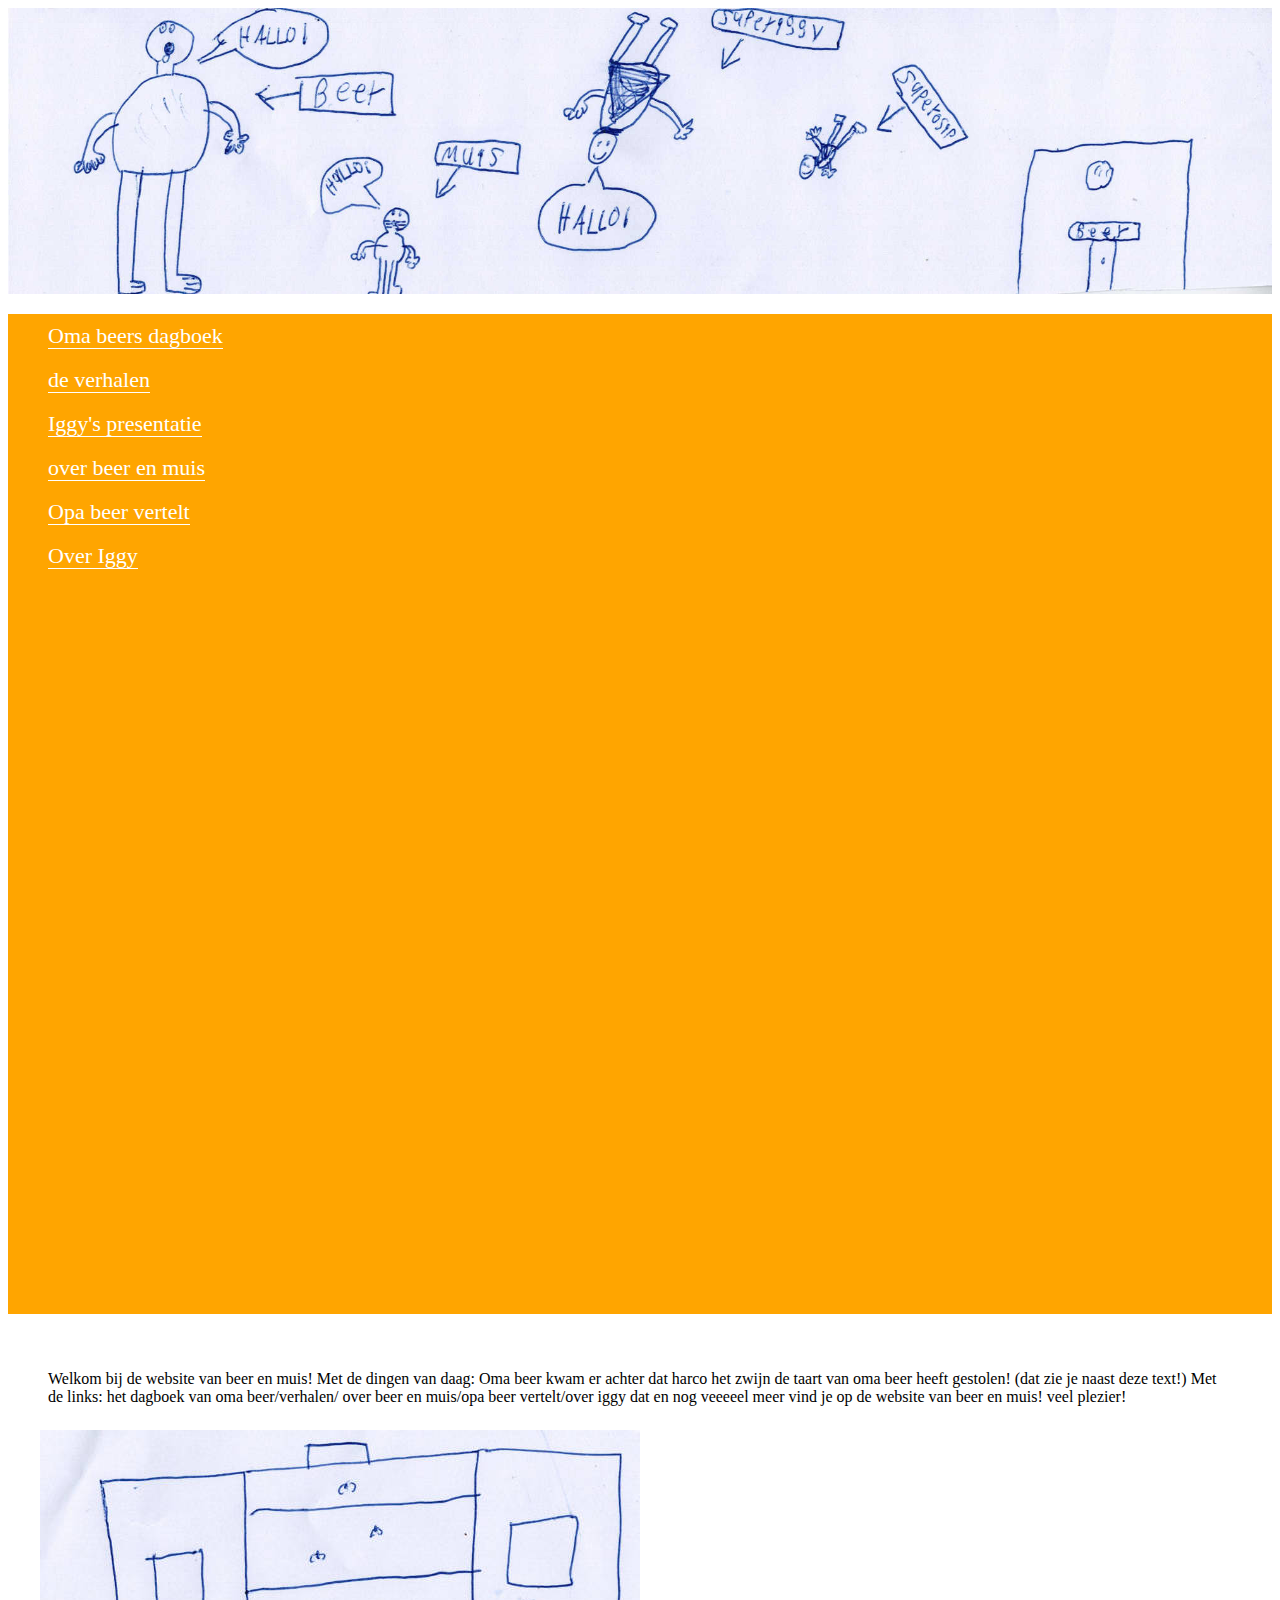
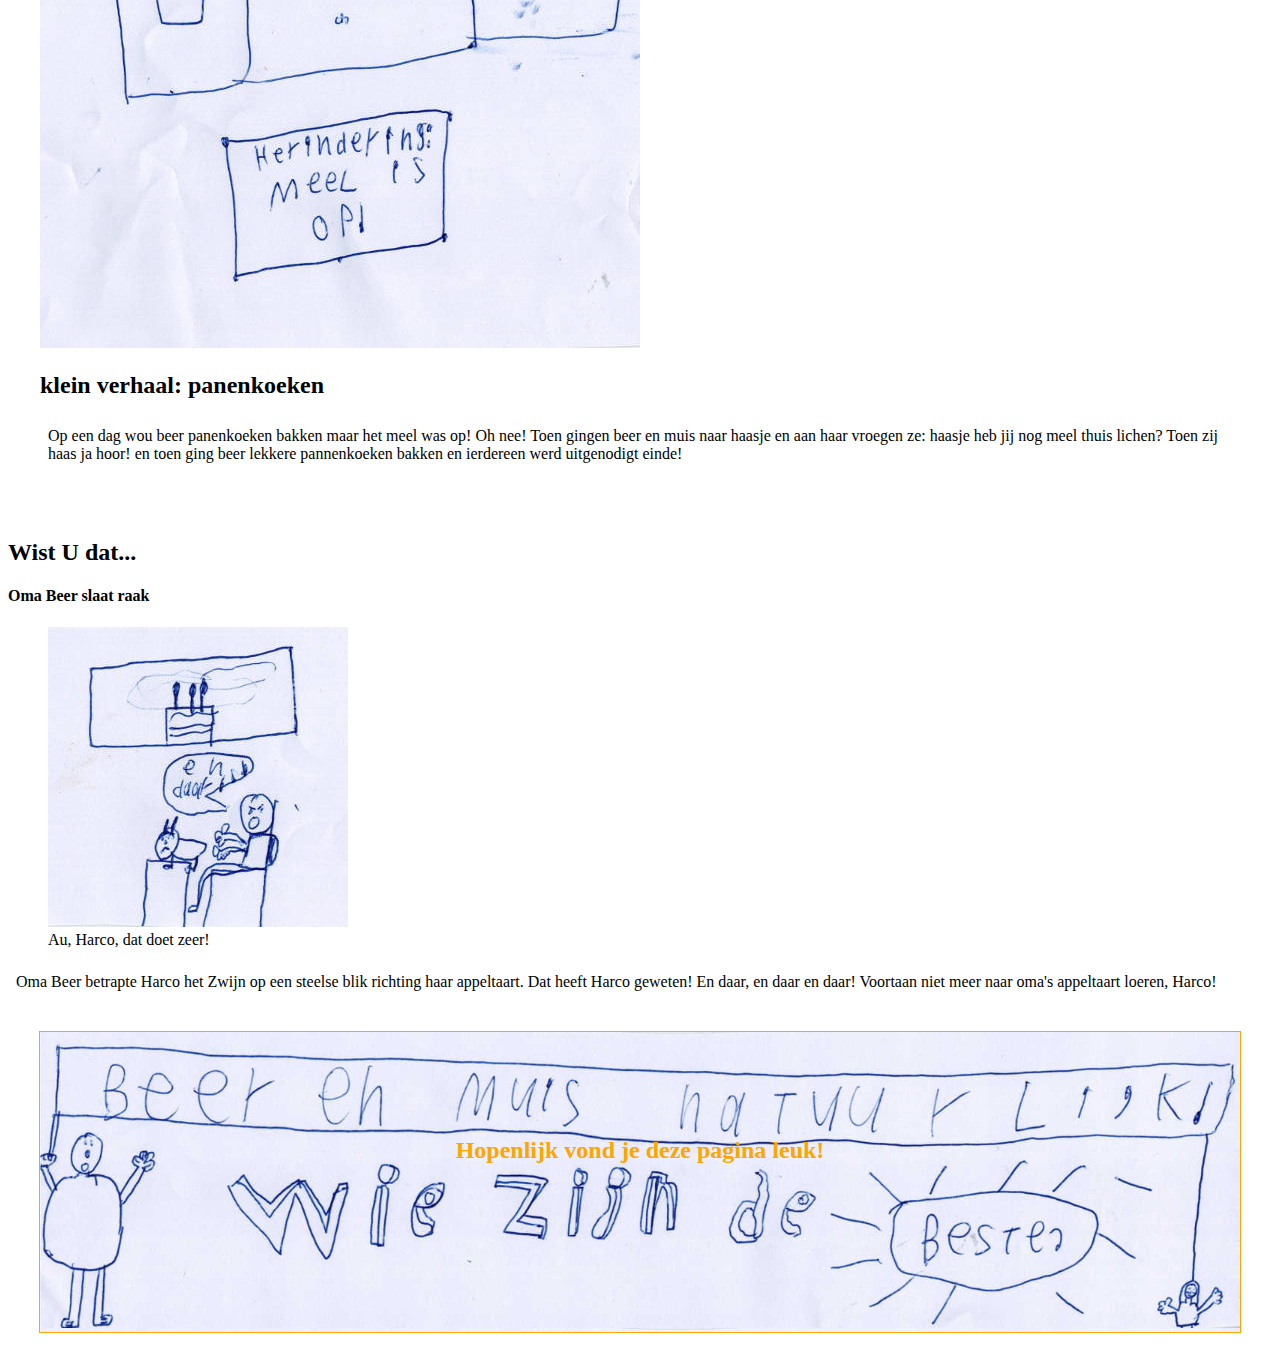
<file: index.html>
<!DOCTYPE html>
<html>
  <head>
    <meta name="author" content="Iggy Kroon">
    <meta charset="utf-8">
    <meta name="viewport" content="width=device-width, initial-scale=1.0">
    <link rel="stylesheet" href="http://www.w3schools.com/lib/w3.css">
    <link rel="stylesheet" href="css/style.css">
    <title>Beer en muis</title>
  </head>
  <body>
    <div class="w3-container">
      <header>
        <img src="images/beermuis_banner.jpg" alt="Header beer en muis" />
      </header>
      <div class="w3-row">
        <div class="w3-col m3">
          <nav class="navigatie">
            <ul>
              <li><a href="omabeer/index.html" class="navigatie_item">Oma beers dagboek</a></li>
              <li><a href="beerenmuis/index.html" class="navigatie_item">de verhalen</a></li>
              <li><a href="presentatie/index.html" class="navigatie_item">Iggy's presentatie</a></li>
              <li><a href="#" class="navigatie_item">over beer en muis</a></li>
              <li><a href="#" class="navigatie_item">Opa beer vertelt</a></li>
              <li><a href="#" class="navigatie_item">Over Iggy</a></li>
            </ul>

          </nav>
        </div>
        <div class="w3-col m6">
          <article class="hoofdartikel">
            <p>
              Welkom bij de website van beer en muis! Met de dingen van daag: Oma beer
              kwam er achter dat harco het zwijn de taart van oma beer heeft gestolen!
              (dat zie je naast deze text!) Met de links: het dagboek van oma beer/verhalen/
              over beer en muis/opa beer vertelt/over iggy dat en nog veeeeel meer vind
              je op de website van beer en muis! veel plezier!
            </p>
            <img src="images/herinnering.jpg" alt="tekening herinnering" />
            <h2>klein verhaal: panenkoeken</h2>
            <p>
              Op een dag wou beer panenkoeken bakken maar het meel was op!
              Oh nee! Toen gingen beer en muis naar haasje en aan haar vroegen ze:
              haasje heb jij nog meel thuis lichen? Toen zij haas ja hoor! en
              toen ging beer lekkere pannenkoeken bakken en ierdereen werd uitgenodigt
              einde!
            </p>
          </article>
        </div>
        <div class="w3-col m3">
          <aside class="">
            <h2>Wist U dat...</h2>
            <section>
              <h4>Oma Beer slaat raak</h4>
              <figure>
                <img src="images/omageeftklappen.jpg" alt="Oma geeft klappen" />
                <figcaption>Au, Harco, dat doet zeer!</figcaption>
              </figure>
              <p>
                Oma Beer betrapte Harco het Zwijn op een steelse blik richting haar appeltaart.
                Dat heeft Harco geweten! En daar, en daar en daar! Voortaan niet meer naar oma's appeltaart loeren, Harco!
              </p>
            </section>
          </aside>
        </div>
      </div>
      <div class="w3-row">
        <footer class="footer">
          <p>
            <br>
            <br>
            <br><center><h2>Hopenlijk vond je deze pagina leuk!</h2></center>
          </p>
        </footer>
      </div>
    </div>

  </body>
</html>
</file>
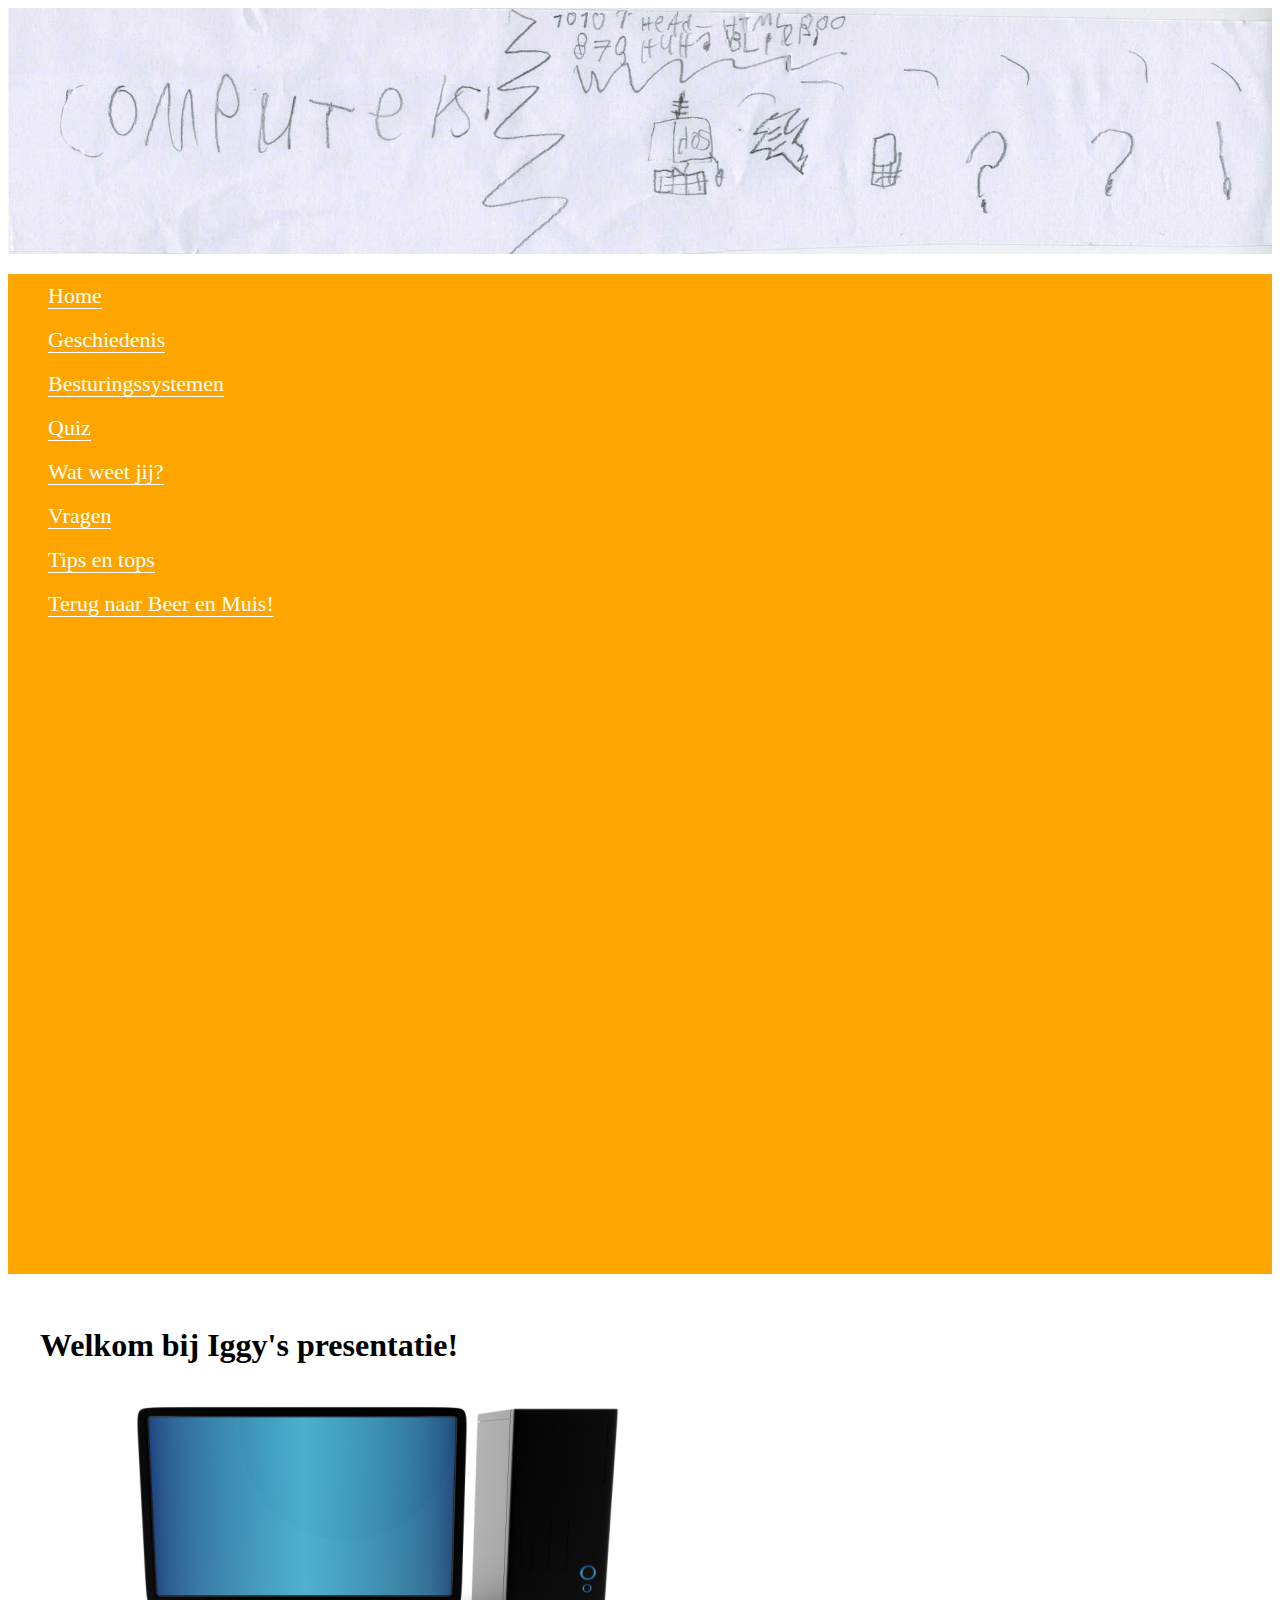
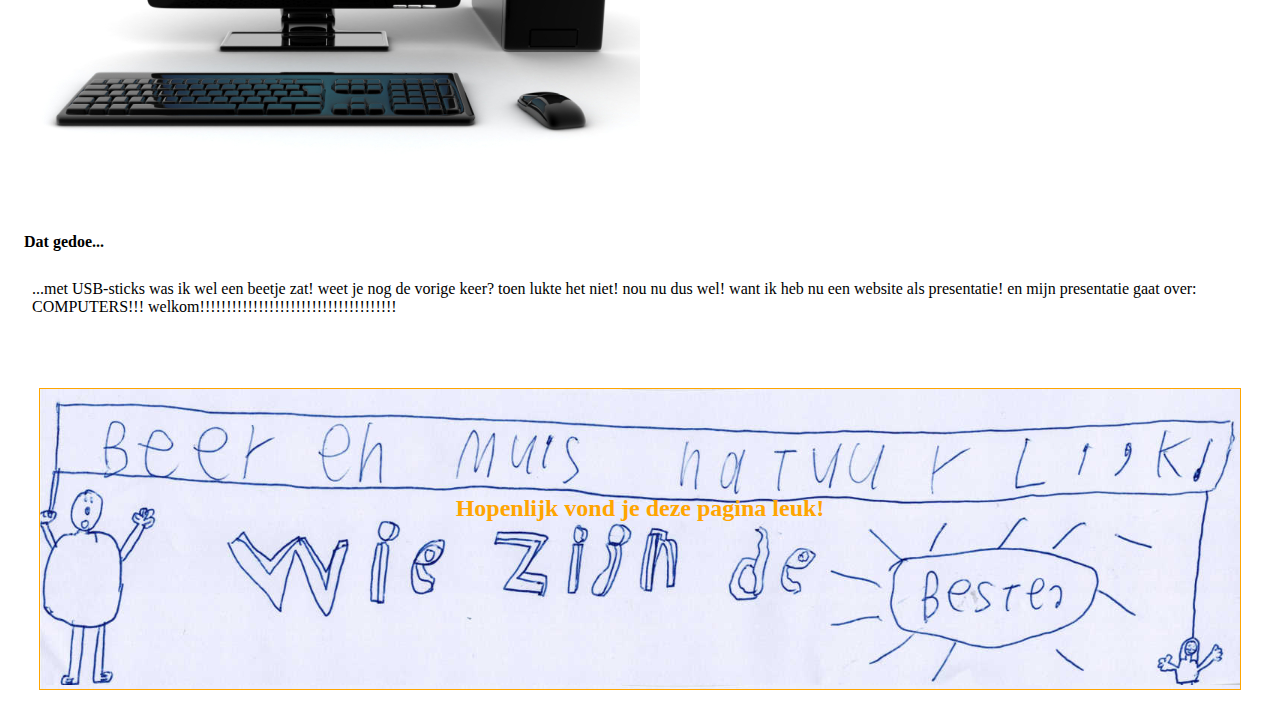
<file: presentatie/index.html>
<!DOCTYPE html>
<html>
  <head>
    <meta name="author" content="Iggy Kroon">
    <meta charset="utf-8">
    <meta name="viewport" content="width=device-width, initial-scale=1.0">
    <link rel="stylesheet" href="http://www.w3schools.com/lib/w3.css">
    <link rel="stylesheet" href="../css/style.css">
    <title>Iggy's presentatie</title>
  </head>
  <body>
    <div class="w3-container">
      <header>
        <img src="images/banner_presentatie.jpg" alt="Header presentatie" />
      </header>
      <div class="w3-row">
        <div class="w3-col m3">
          <nav class="navigatie">
            <ul>
              <li><a href="index.html" class="navigatie_item">Home</a></li>
              <li><a href="hoofdstuk1.html" class="navigatie_item">Geschiedenis</a></li>
              <li><a href="hoofdstuk2.html" class="navigatie_item">Besturingssystemen</a></li>
              <li><a href="hoofdstuk3.html" class="navigatie_item">Quiz</a></li>
              <li><a href="hoofdstuk4.html" class="navigatie_item">Wat weet jij?</a></li>
              <li><a href="hoofdstuk5.html" class="navigatie_item">Vragen</a></li>
              <li><a href="hoofdstuk6.html" class="navigatie_item">Tips en tops</a></li>
              <li><a href="../index.html" class="navigatie_item">Terug naar Beer en Muis!</a></li>
            </ul>

          </nav>
        </div>
        <div class="w3-col m6">
          <article class="hoofdartikel">
            <h1>Welkom bij Iggy's presentatie!</h1>
            <img src="images/computer.jpg" alt="computer" />
          </article>
        </div>
        <div class="w3-col m3">
          <aside class="zijartikel">
            <article class="intro">
              <h4>Dat gedoe...</h4>
              <p>
                ...met USB-sticks was ik wel een beetje zat!
                weet je nog de vorige keer? toen lukte het niet!
                nou nu dus wel! want ik heb nu een website als presentatie!
                en mijn presentatie gaat over: COMPUTERS!!!
                welkom!!!!!!!!!!!!!!!!!!!!!!!!!!!!!!!!!!!!!
              </p>

            </article>
          </aside>
        </div>
      </div>
      <div class="w3-row">
        <footer class="footer">
          <p>
            <br>
            <br>
            <br><center><h2>Hopenlijk vond je deze pagina leuk!</h2></center>
          </p>
        </footer>
      </div>
    </div>

  </body>
</html>
</file>
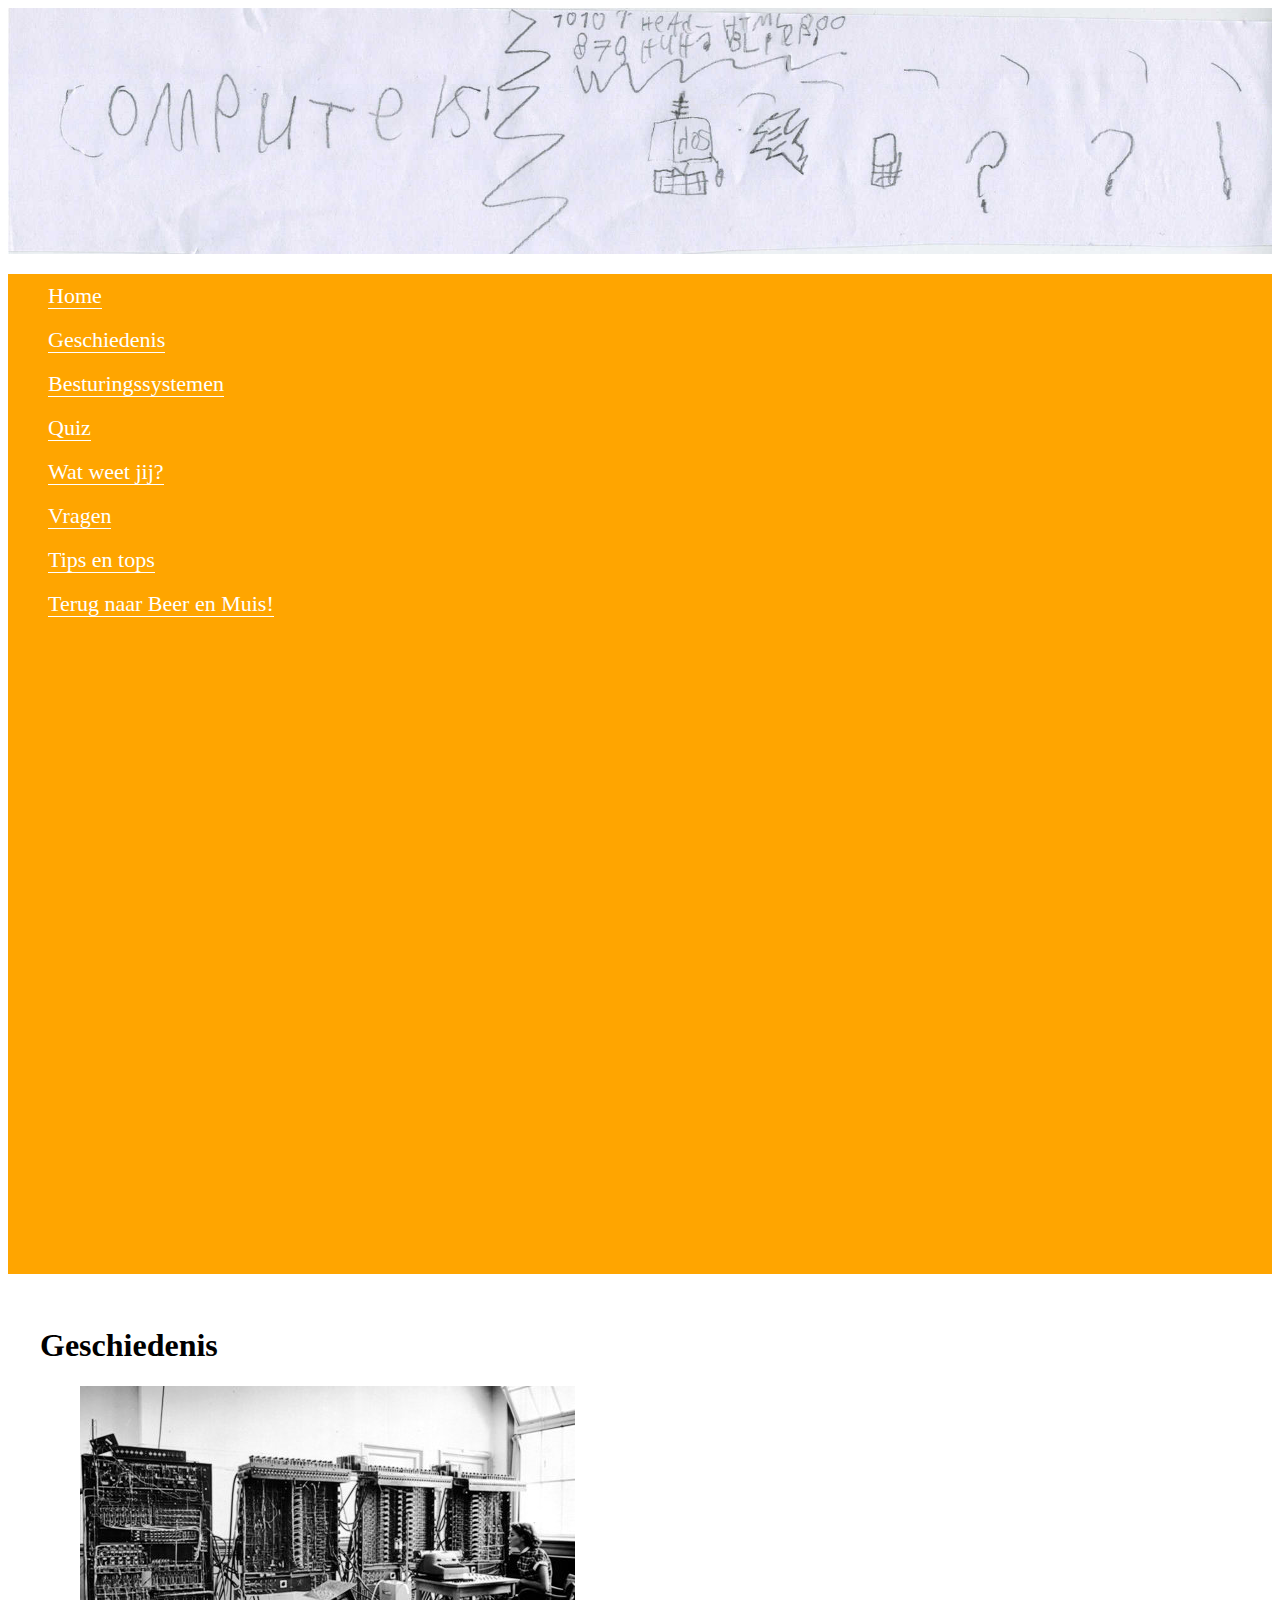
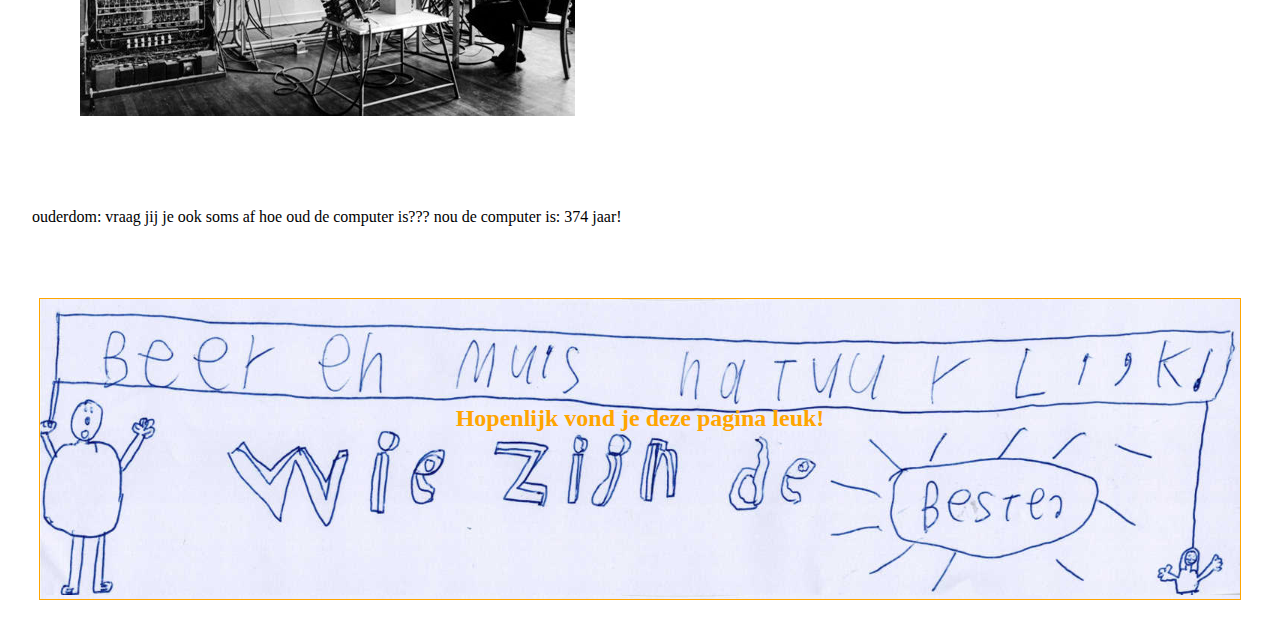
<file: presentatie/hoofdstuk1.html>
<!DOCTYPE html>
<html>
  <head>
    <meta name="author" content="Iggy Kroon">
    <meta charset="utf-8">
    <meta name="viewport" content="width=device-width, initial-scale=1.0">
    <link rel="stylesheet" href="http://www.w3schools.com/lib/w3.css">
    <link rel="stylesheet" href="../css/style.css">
    <title>Iggy's presentatie - ouderdom</title>
  </head>
  <body>
    <div class="w3-container">
      <header>
        <img src="images/banner_presentatie.jpg" alt="Header presentatie" />
      </header>
      <div class="w3-row">
        <div class="w3-col m3">
          <nav class="navigatie">
            <ul>
              <li><a href="index.html" class="navigatie_item">Home</a></li>
              <li><a href="hoofdstuk1.html" class="navigatie_item">Geschiedenis</a></li>
              <li><a href="hoofdstuk2.html" class="navigatie_item">Besturingssystemen</a></li>
              <li><a href="hoofdstuk3.html" class="navigatie_item">Quiz</a></li>
              <li><a href="hoofdstuk4.html" class="navigatie_item">Wat weet jij?</a></li>
              <li><a href="hoofdstuk5.html" class="navigatie_item">Vragen</a></li>
              <li><a href="hoofdstuk6.html" class="navigatie_item">Tips en tops</a></li>
              <li><a href="../index.html" class="navigatie_item">Terug naar Beer en Muis!</a></li>
            </ul>

          </nav>
        </div>
        <div class="w3-col m6">
          <article class="hoofdartikel">
            <h1>Geschiedenis</h1>
            <figure>
              <img src="images/computer1.jpg" alt="oude computer" />
            </figure>
          </article>
        </div>
        <div class="w3-col m3">
          <aside class="zijartikel">
            <article class="intro">
              <p>
              ouderdom: vraag jij je
              ook soms af hoe oud de computer is???
              nou de computer is: 374 jaar!
              </p>

            </article>
          </aside>
        </div>
      </div>
      <div class="w3-row">
        <footer class="footer">
          <p>
            <br>
            <br>
            <br><center><h2>Hopenlijk vond je deze pagina leuk!</h2></center>
          </p>
        </footer>
      </div>
    </div>

  </body>
</html>
</file>
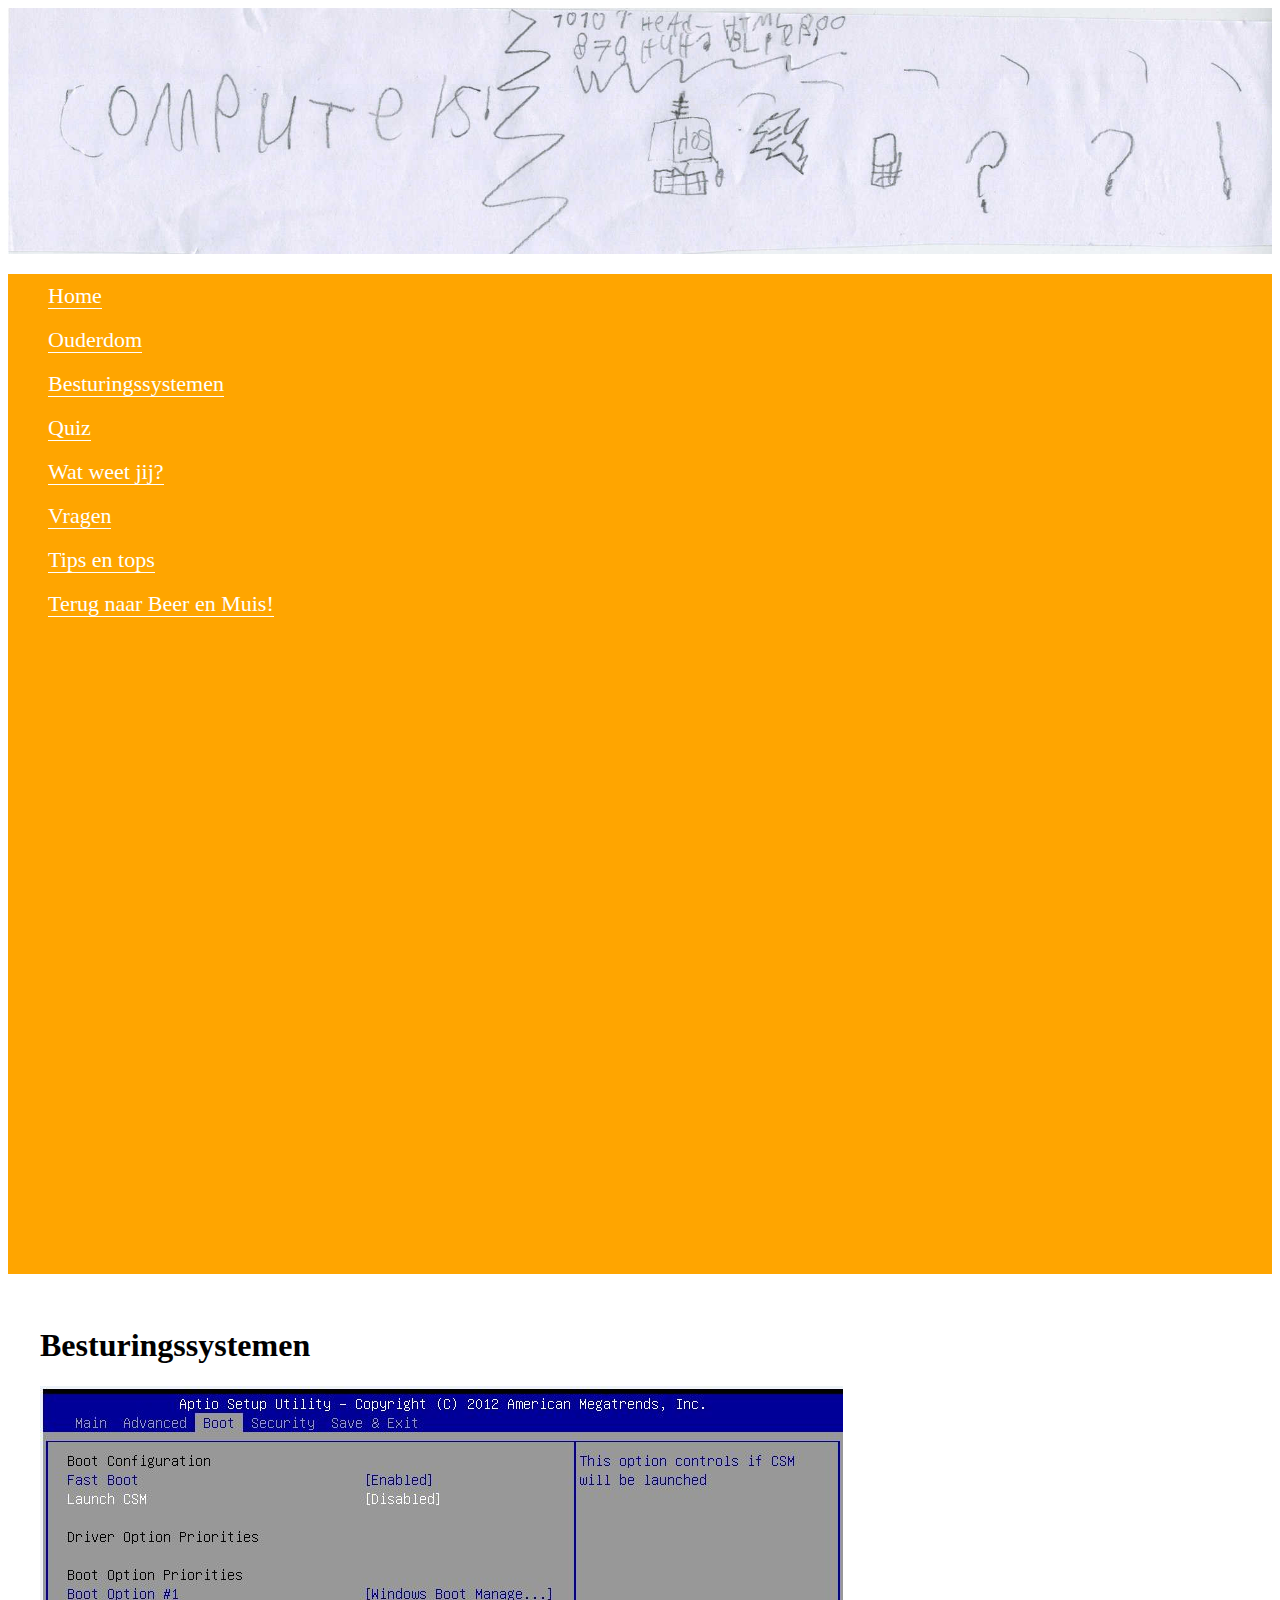
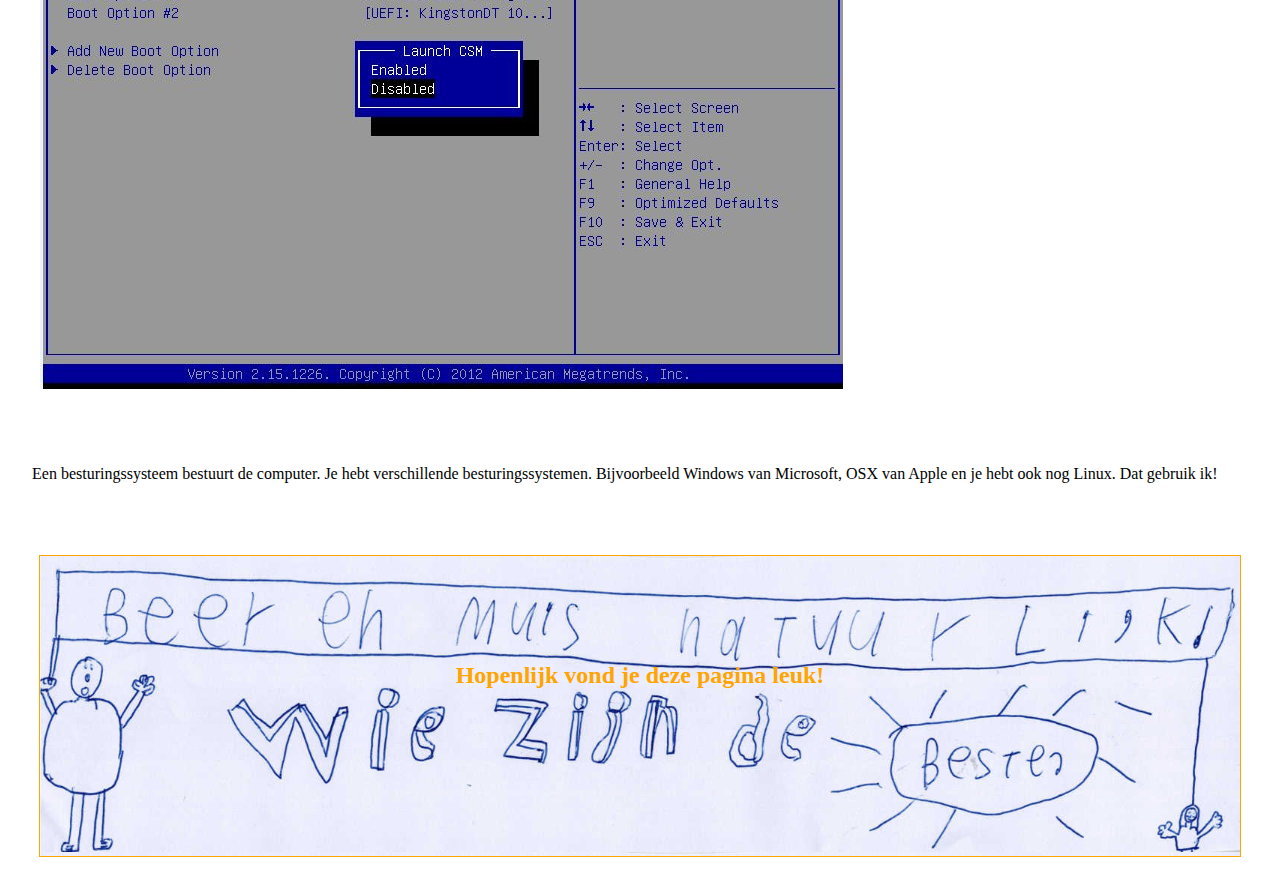
<file: presentatie/hoofdstuk2.html>
<!DOCTYPE html>
<html>
  <head>
    <meta name="author" content="Iggy Kroon">
    <meta charset="utf-8">
    <meta name="viewport" content="width=device-width, initial-scale=1.0">
    <link rel="stylesheet" href="http://www.w3schools.com/lib/w3.css">
    <link rel="stylesheet" href="../css/style.css">
    <title>Iggy's presentatie - besturingssystemen</title>
  </head>
  <body>
    <div class="w3-container">
      <header>
        <img src="images/banner_presentatie.jpg" alt="Header presentatie" />
      </header>
      <div class="w3-row">
        <div class="w3-col m3">
          <nav class="navigatie">
            <ul>
              <li><a href="index.html" class="navigatie_item">Home</a></li>
              <li><a href="hoofdstuk1.html" class="navigatie_item">Ouderdom</a></li>
              <li><a href="hoofdstuk2.html" class="navigatie_item">Besturingssystemen</a></li>
              <li><a href="hoofdstuk3.html" class="navigatie_item">Quiz</a></li>
              <li><a href="hoofdstuk4.html" class="navigatie_item">Wat weet jij?</a></li>
              <li><a href="hoofdstuk5.html" class="navigatie_item">Vragen</a></li>
              <li><a href="hoofdstuk6.html" class="navigatie_item">Tips en tops</a></li>
              <li><a href="../index.html" class="navigatie_item">Terug naar Beer en Muis!</a></li>
            </ul>

          </nav>
        </div>
        <div class="w3-col m6">
          <article class="hoofdartikel">
            <h1>Besturingssystemen</h1>
            <img src="images/dos1.jpg" alt="computer" />
          </article>
        </div>
        <div class="w3-col m3">
          <aside class="zijartikel">
            <article class="intro">
              <p>
                Een besturingssysteem bestuurt de computer. Je hebt verschillende besturingssystemen.
                Bijvoorbeeld Windows van Microsoft, OSX van Apple en je hebt ook nog Linux. Dat gebruik ik!
              </p>

            </article>
          </aside>
        </div>
      </div>
      <div class="w3-row">
        <footer class="footer">
          <p>
            <br>
            <br>
            <br><center><h2>Hopenlijk vond je deze pagina leuk!</h2></center>
          </p>
        </footer>
      </div>
    </div>

  </body>
</html>
</file>
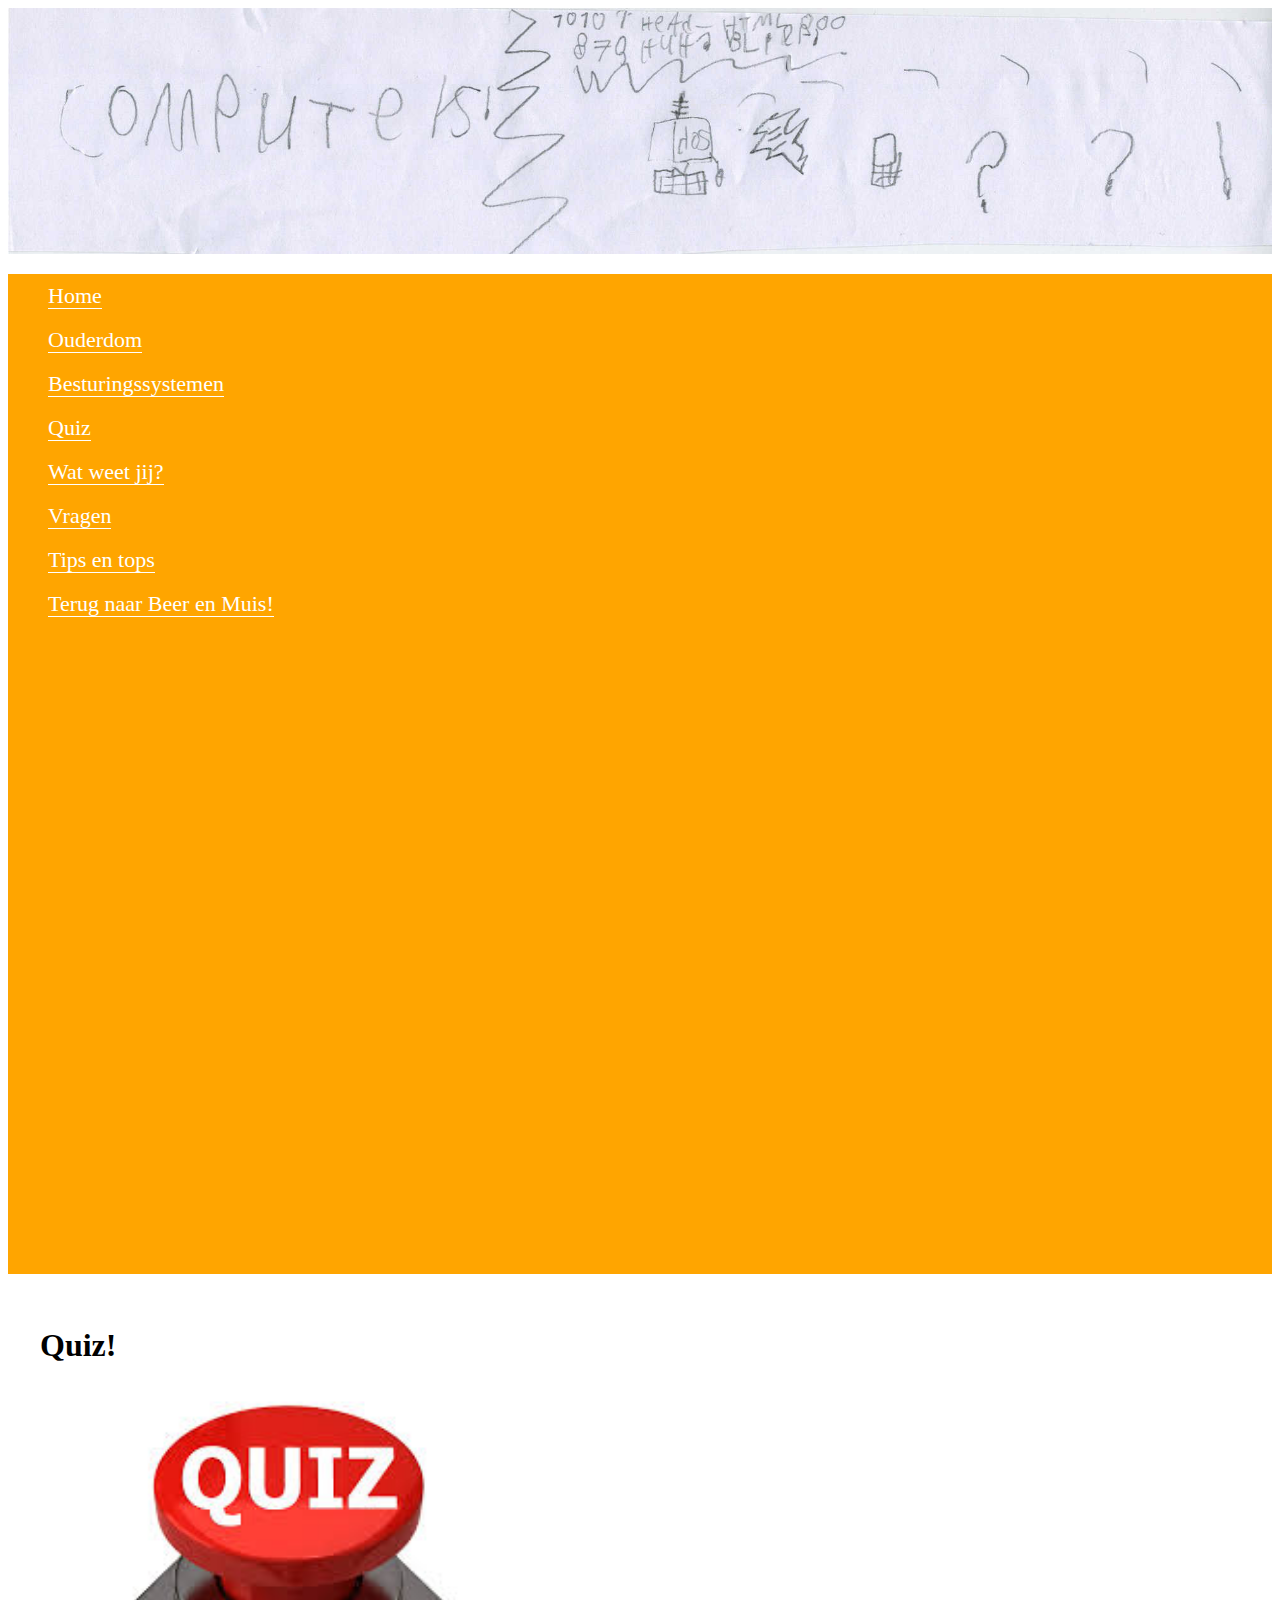
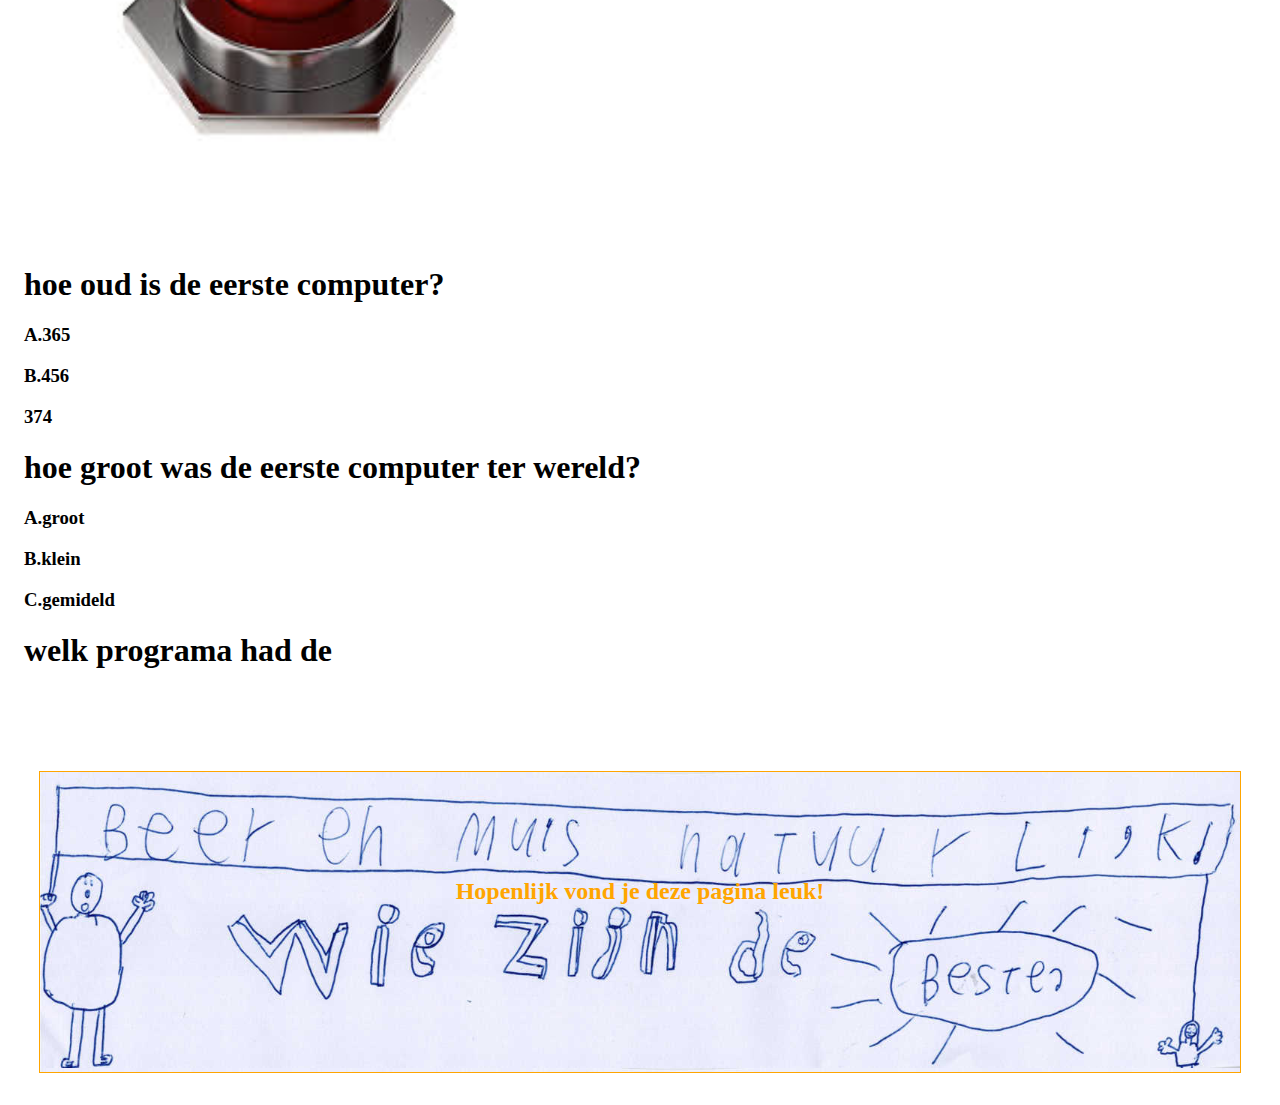
<file: presentatie/hoofdstuk3.html>
<!DOCTYPE html>
<html>
  <head>
    <meta name="author" content="Iggy Kroon">
    <meta charset="utf-8">
    <meta name="viewport" content="width=device-width, initial-scale=1.0">
    <link rel="stylesheet" href="http://www.w3schools.com/lib/w3.css">
    <link rel="stylesheet" href="../css/style.css">
    <title>Iggy's presentatie - quiz</title>
  </head>
  <body>
    <div class="w3-container">
      <header>
        <img src="images/banner_presentatie.jpg" alt="Header presentatie" />
      </header>
      <div class="w3-row">
        <div class="w3-col m3">
          <nav class="navigatie">
            <ul>
              <li><a href="index.html" class="navigatie_item">Home</a></li>
              <li><a href="hoofdstuk1.html" class="navigatie_item">Ouderdom</a></li>
              <li><a href="hoofdstuk2.html" class="navigatie_item">Besturingssystemen</a></li>
              <li><a href="hoofdstuk3.html" class="navigatie_item">Quiz</a></li>
              <li><a href="hoofdstuk4.html" class="navigatie_item">Wat weet jij?</a></li>
              <li><a href="hoofdstuk5.html" class="navigatie_item">Vragen</a></li>
              <li><a href="hoofdstuk6.html" class="navigatie_item">Tips en tops</a></li>
              <li><a href="../index.html" class="navigatie_item">Terug naar Beer en Muis!</a></li>
            </ul>

          </nav>
        </div>
        <div class="w3-col m6">
          <article class="hoofdartikel">
            <h1>Quiz!</h1>
            <img src="images/Quiz.jpg" alt="computer" style="width:500px" />
          </article>
        </div>
        <div class="w3-col m3">
          <aside class="zijartikel">
            <article class="intro">
              <p>
                <h1>hoe oud is de eerste computer?</h1>
                <h3>A.365</h3>
                <h3>B.456</h3>
                <h3>374</h3>
                <h1>hoe groot was de eerste computer ter wereld?</h1>
                <h3>A.groot</h3>
                <h3>B.klein</h3>
                <h3>C.gemideld</h3>
                <h1>welk programa had de</h1>
              </p>

            </article>
          </aside>
        </div>
      </div>
      <div class="w3-row">
        <footer class="footer">
          <p>
            <br>
            <br>
            <br><center><h2>Hopenlijk vond je deze pagina leuk!</h2></center>
          </p>
        </footer>
      </div>
    </div>

  </body>
</html>
</file>
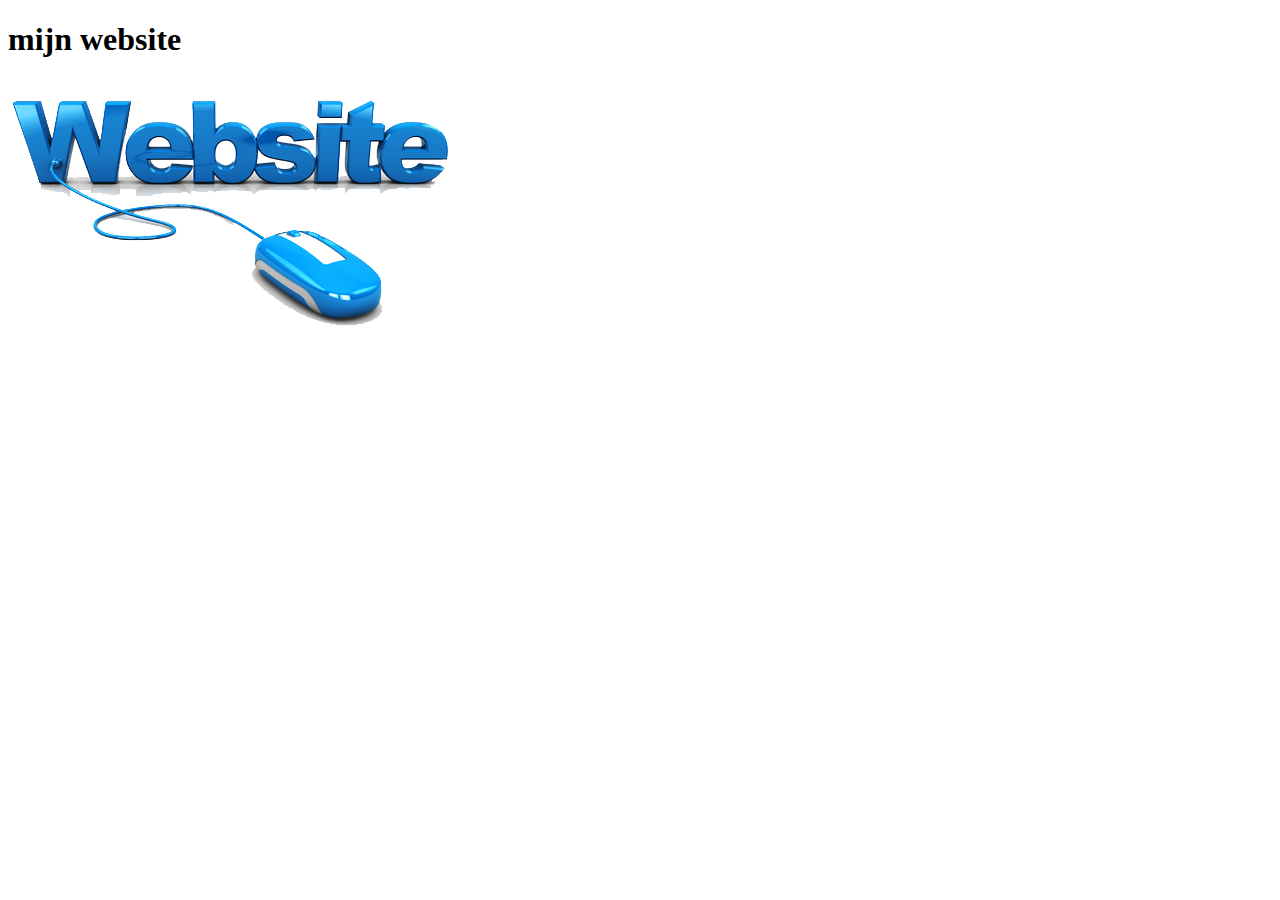
<file: presentatie/presentatie pagina:4 groep 5b.html>
<!DOCTYPE html>
<html>
  <head>
    <meta charset="utf-8">
    <title>pagina 4</title>
  </head>
  <body>
    <h1>mijn website</h1>
<a href="Beerenmuis/index.html"><img src="plaatje1.jpg"></a>
  </body>
</html>
</file>
<file: css/style.css>
/* NOTE: Navigatie */

.navigatie {
  background: orange;
  min-height: 1000px;
  width: 100%;
}

.navigatie ul {
  list-style-type: none;
}

.navigatie a {
  text-decoration: none;
  color: white;
  line-height: 2em;
  font-size: 22px;
}

.navigatie_item {
  border-bottom: 1px solid white;
  width: 25vw;
}

p {
  padding: 8px;
}

.hoofdartikel {
  padding: 32px;
}

.zijartikel {
  padding: 16px;
}

img {
  max-width: 100%;
}

.footer {
  width: 1200px;
  height: 300px;
  background-image: url(beermuis_footer.jpg);
  background-size: contain;
  margin: 2em auto;
  border: 1px solid orange;
}

.footer h2 {
  color: orange;
}
</file>
